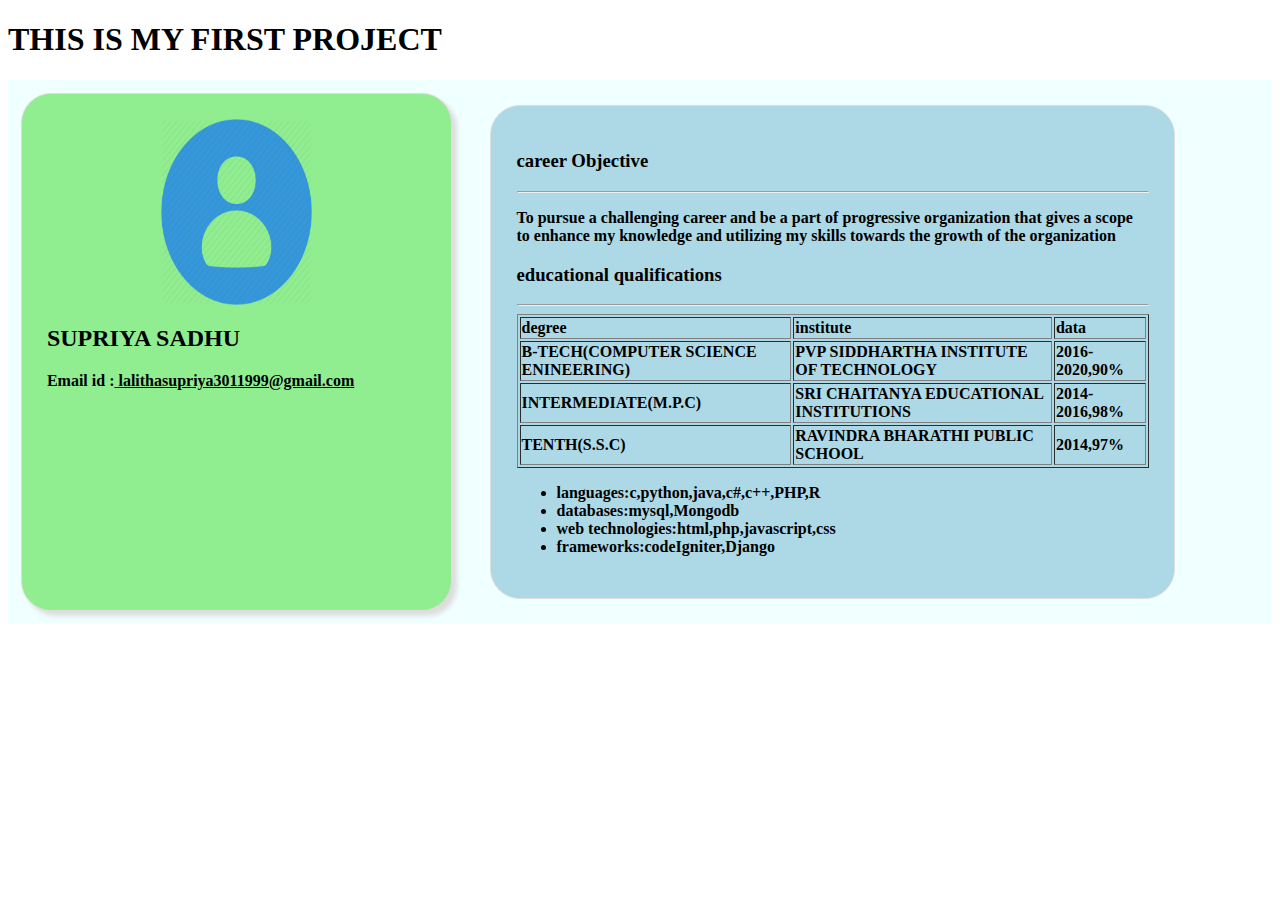
<file: index.html>
<!DOCTYPE html>
<html lang="en" dir="ltr">
  <head>
    <meta charset="utf-8">
    <title></title>
    <meta name="viewport" content="width=device-width,initial-scale=1">
    <link rel="stylesheet" href=style.css>
  </head>
  <body>
    <h1><b>THIS IS MY FIRST PROJECT</h1>
    <div class="parent">
    <div class="childOne" > <img src="img/img.png" alt="profile icon"></img>
    <h2> SUPRIYA SADHU </h2>
    <p> Email id :<u> lalithasupriya3011999@gmail.com</u></p>
    </div>
    <div class="childTwo"> </div>
     <div class="childThree"> </div>
  </div>

  <script type="text/javascript" src="main.js">
  </script>
  </body>
</html>
</file>
